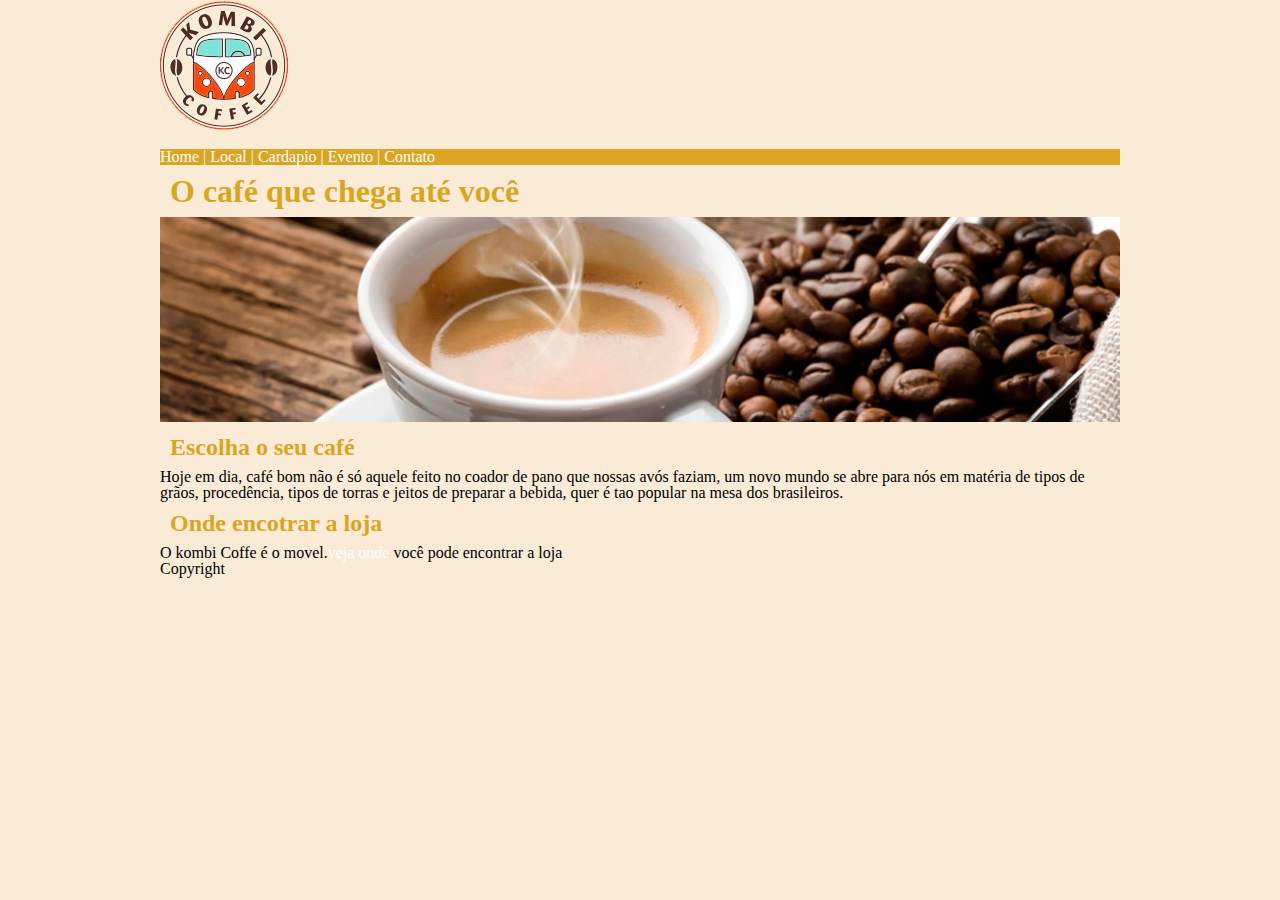
<file: tp3Html/Index.html>
<!DOCTYPE html>
<html lang="pt-br">
  <head>
    <title>Kombi Coffe</title>
    <meta charset="utf-8" />
    <link rel="stylesheet" href="reset.css" />
    <link rel="stylesheet" href="estilos.css" />
  </head>

  <h1 id = "h1fake" >Kombi Coffee</h1>

  <body>
    <div id="container">
      <header>
        <div>
          <img
            id="logo_kombi_coffee"
            src="img/logo_kombi_coffee.png"
            alt="logo_kombi_coffee"
          />
        </div>
        <nav>
          <ul>
            <li class="menuItem"><a href="Index.html">Home |</a></li>
            <li class="menuItem"><a href="Local.html">Local |</a></li>
            <li class="menuItem"><a href="Cardapio.html">Cardapio |</a></li>
            <li class="menuItem"><a href="Evento.html">Evento |</a></li>
            <li class="menuItem"><a href="Contato.html">Contato</a></li>
          </ul>
        </nav>
      </header>

      <main>
        <h1 class="titulo">O café que chega até você</h1>

        <section>
          <img id="banner" src="img/banner.jpg" alt="banner" />
        </section>

        <section>
          <h2 class="titulo">Escolha o seu café</h2>
          <p>
            Hoje em dia, café bom não é só aquele feito no coador de pano que
            nossas avós faziam, um novo mundo se abre para nós em matéria de
            tipos de grãos, procedência, tipos de torras e jeitos de preparar a
            bebida, quer é tao popular na mesa dos brasileiros.
          </p>

          <h2 class="titulo">Onde encotrar a loja</h2>
          <p>
            O kombi Coffe é o movel.<a href="https://www.google.com.br/maps"
              >veja onde</a
            >
            você pode encontrar a loja
          </p>
        <section>
      </main>

      <footer >
        <p>Copyright</p>
      </footer>
    </div>
  </body>
</html>
</file>
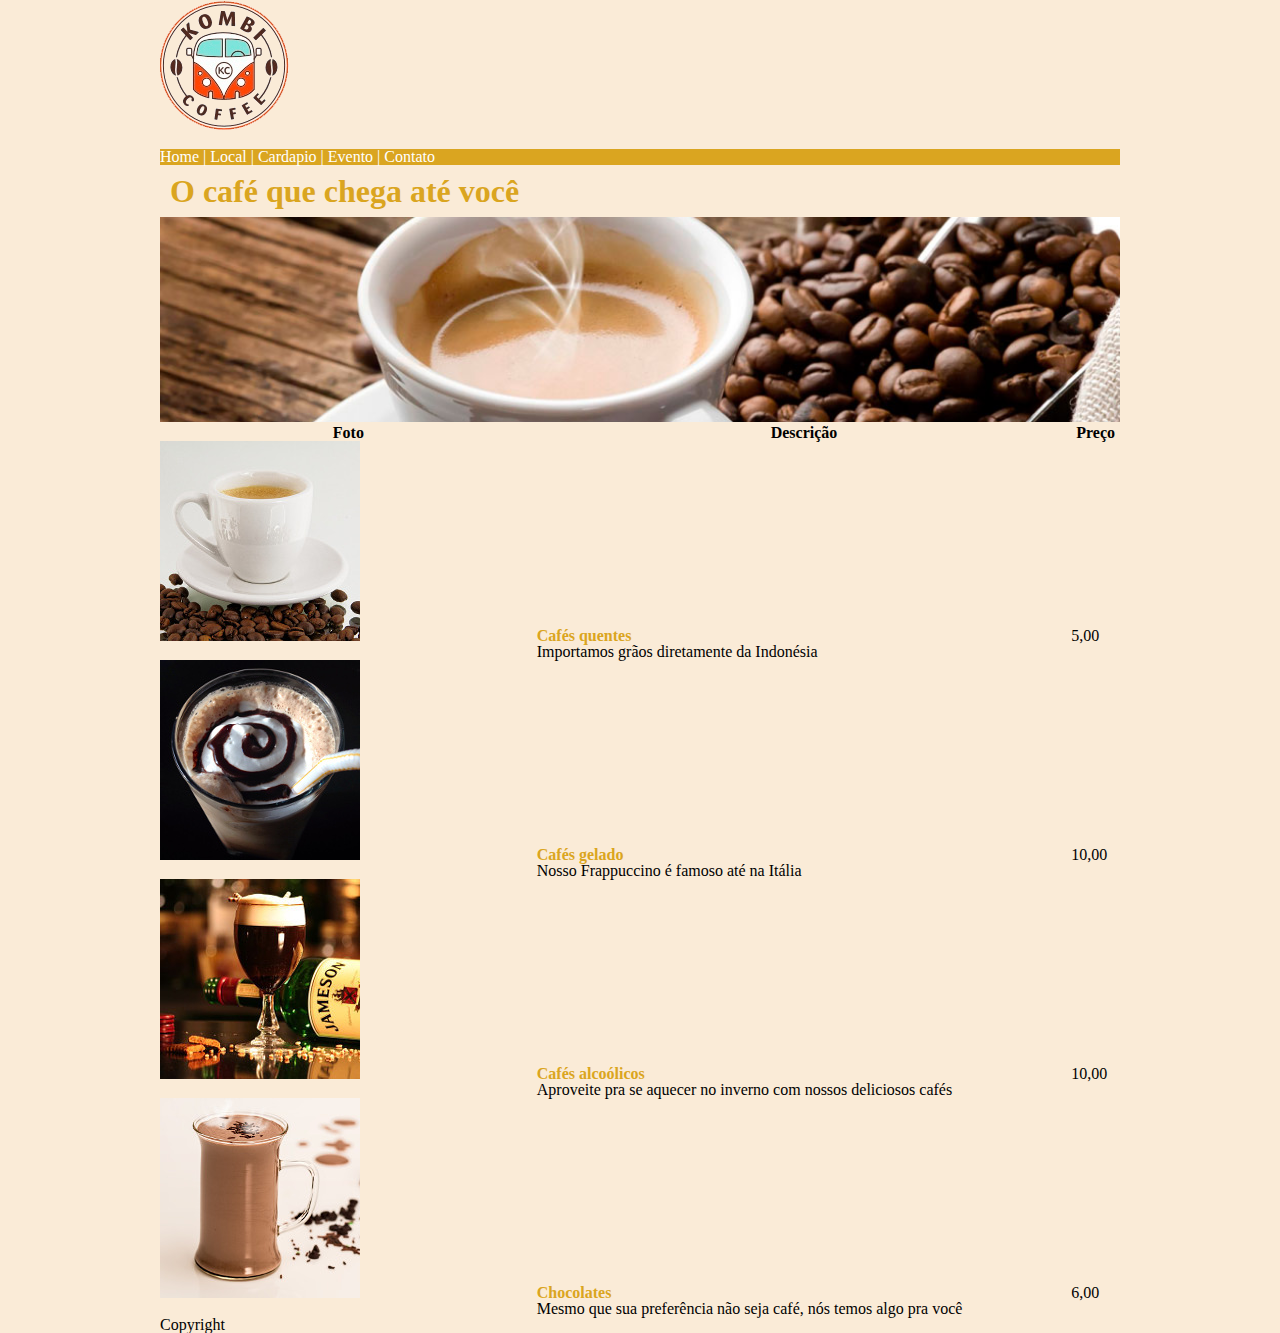
<file: tp3Html/Cardapio.html>
<!DOCTYPE html>
<html lang="pt-br">
  <head>
    <title>Kombi Coffe</title>
    <meta charset="utf-8" />
    <link rel="stylesheet" href="reset.css" />
    <link rel="stylesheet" href="estilos.css" />
  </head>

  <h1 id="h1fake">Kombi Coffee</h1>

  <body>
    <div id="container">
      <header>
        <div>
          <img
            id="logo_kombi_coffee"
            src="img/logo_kombi_coffee.png"
            alt="logo_kombi_coffee"
          />
        </div>
        <nav>
          <ul>
            <li class="menuItem"><a href="Index.html">Home |</a></li>
            <li class="menuItem"><a href="Local.html">Local |</a></li>
            <li class="menuItem"><a href="Cardapio.html">Cardapio |</a></li>
            <li class="menuItem"><a href="Evento.html">Evento |</a></li>
            <li class="menuItem"><a href="Contato.html">Contato</a></li>
          </ul>
        </nav>
      </header>

      <main>
        <h1 class="titulo">O café que chega até você</h1>

        <section>
          <img id="banner" src="img/banner.jpg" alt="banner" />
        </section>

        <table style="width: 100%">
          <tr>
            <th>Foto</th>
            <th>Descrição</th>
            <th>Preço</th>
          </tr>
          <tr>
            <td><img src="img/cafe-quente.jpg" /></td>
            <td>
              <b>Cafés quentes</b>
              <p>Importamos grãos diretamente da Indonésia</p>
            </td>
            <td>5,00</td>
          </tr>
          <tr>
            <td><img src="img/cafe-gelado.jpg" /></td>
            <td>
              <b>Cafés gelado</b>
              <p>Nosso Frappuccino é famoso até na Itália</p>
            </td>
            <td>10,00</td>
          </tr>
          <tr>
            <td><img src="img/cafe-alcoolico.jpg" /></td>
            <td>
              <b>Cafés alcoólicos</b>
              <p>
                Aproveite pra se aquecer no inverno com nossos deliciosos cafés
              </p>
            </td>
            <td>10,00</td>
          </tr>
          <tr>
            <td><img src="img/chocolate.jpg" /></td>
            <td>
              <b>Chocolates</b>
              <p>
                Mesmo que sua preferência não seja café, nós temos algo pra você
              </p>
            </td>
            <td>6,00</td>
          </tr>
        </table>
      </main>

      <footer>
        <p>Copyright</p>
      </footer>
    </div>
  </body>
</html>
</file>
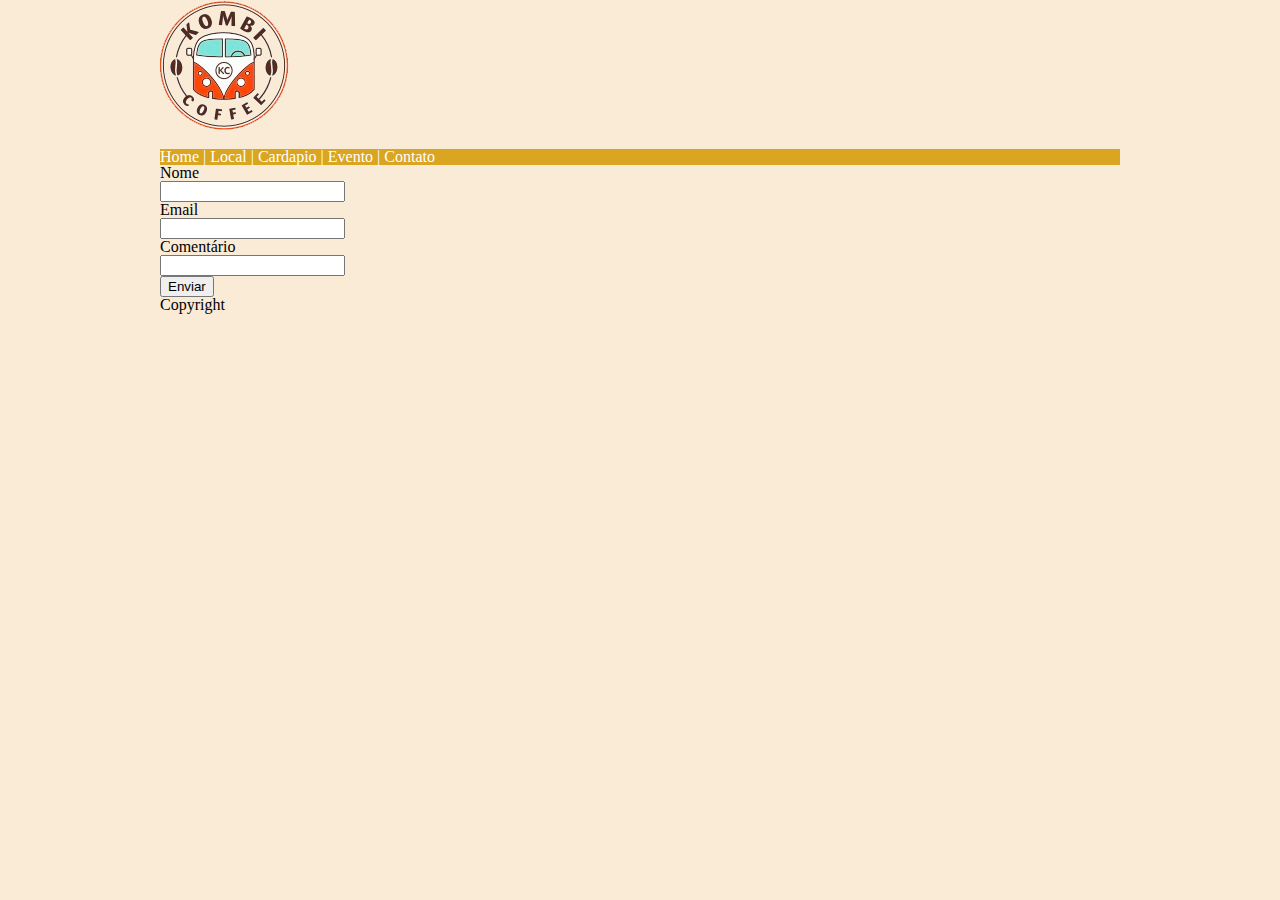
<file: tp3Html/Contato.html>
<!DOCTYPE html>
<html lang="pt-br">
  <head>
    <title>Kombi Coffe</title>
    <meta charset="utf-8" />
    <link rel="stylesheet" href="reset.css" />
    <link rel="stylesheet" href="estilos.css" />
  </head>

  <h1 id="h1fake">Kombi Coffee</h1>

  <body>
    <div id="container">
      <header>
        <div>
          <img
            id="logo_kombi_coffee"
            src="img/logo_kombi_coffee.png"
            alt="logo_kombi_coffee"
          />
        </div>
        <nav>
          <ul>
            <li class="menuItem"><a href="Index.html">Home |</a></li>
            <li class="menuItem"><a href="Local.html">Local |</a></li>
            <li class="menuItem"><a href="Cardapio.html">Cardapio |</a></li>
            <li class="menuItem"><a href="Evento.html">Evento |</a></li>
            <li class="menuItem"><a href="Contato.html">Contato</a></li>
          </ul>
        </nav>
      </header>

      <main id="contato">
        <section>
          <label>Nome</label>
          <input type="text" />
        </section>
        <section>
          <label>Email</label>
          <input type="text" />
        </section>
        <section>
          <label>Comentário</label>
          <input type="text" />
        </section>
        <button>Enviar</button>
      </main>

      <footer>
        <p>Copyright</p>
      </footer>
    </div>
  </body>
</html>
</file>
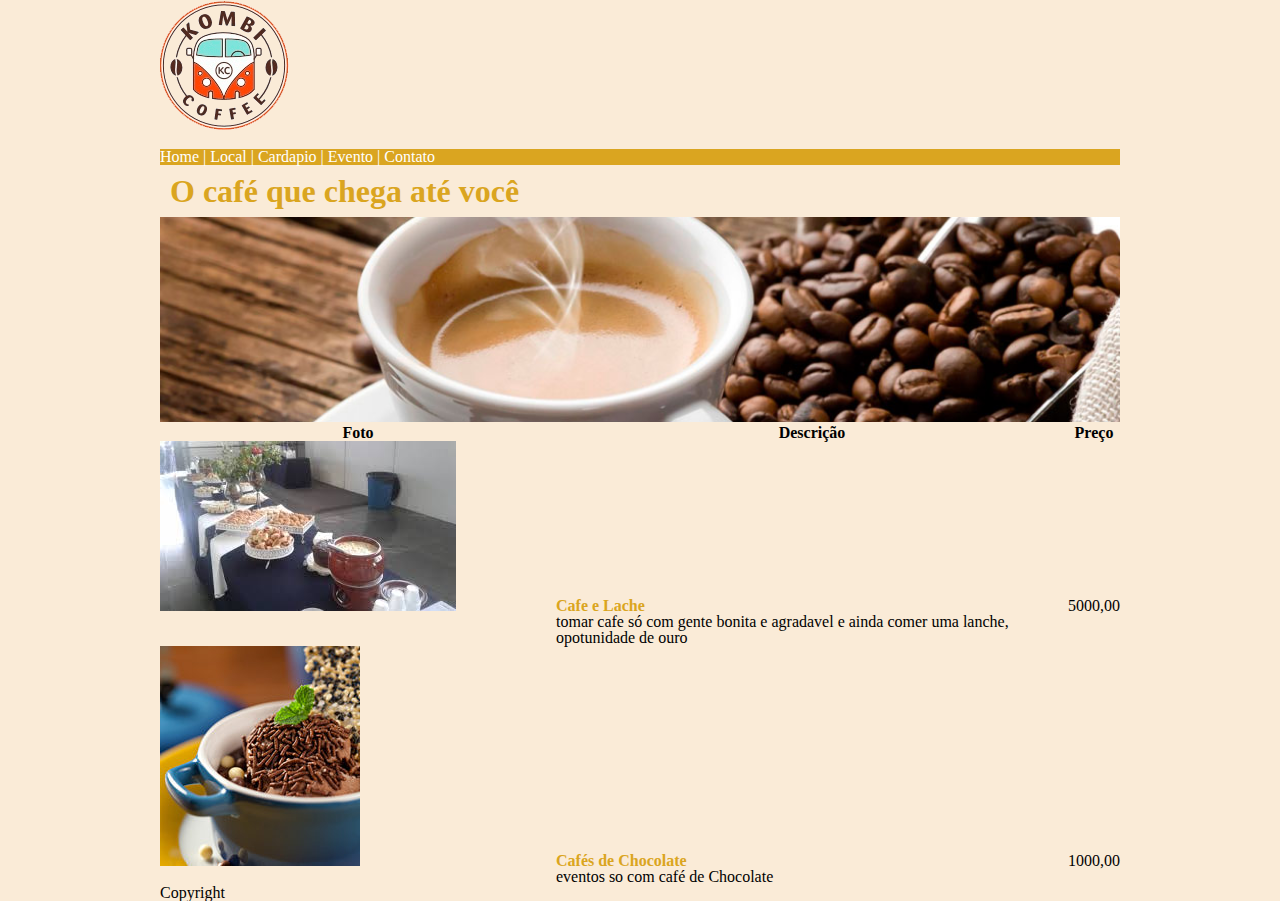
<file: tp3Html/Evento.html>
<!DOCTYPE html>
<html lang="pt-br">
  <head>
    <title>Kombi Coffe</title>
    <meta charset="utf-8" />
    <link rel="stylesheet" href="reset.css" />
    <link rel="stylesheet" href="estilos.css" />
  </head>

  <h1 id="h1fake">Kombi Coffee</h1>

  <body>
    <div id="container">
      <header>
        <div>
          <img
            id="logo_kombi_coffee"
            src="img/logo_kombi_coffee.png"
            alt="logo_kombi_coffee"
          />
        </div>
        <nav>
          <ul>
            <li class="menuItem"><a href="Index.html">Home |</a></li>
            <li class="menuItem"><a href="Local.html">Local |</a></li>
            <li class="menuItem"><a href="Cardapio.html">Cardapio |</a></li>
            <li class="menuItem"><a href="Evento.html">Evento |</a></li>
            <li class="menuItem"><a href="Contato.html">Contato</a></li>
          </ul>
        </nav>
      </header>

      <main></main>

      <main>
        <h1 class="titulo">O café que chega até você</h1>

        <section>
          <img id="banner" src="img/banner.jpg" alt="banner" />
        </section>

        <table style="width: 100%">
          <tr>
            <th>Foto</th>
            <th>Descrição</th>
            <th>Preço</th>
          </tr>
          <tr>
            <td><img src="img/cafe2.jpg" /></td>
            <td>
              <b>Cafe e Lache</b>
              <p>
                tomar cafe só com gente bonita e agradavel e ainda comer uma
                lanche, opotunidade de ouro
              </p>
            </td>
            <td>5000,00</td>
          </tr>
          <tr>
            <td><img src="img/cafe1.jpg" /></td>
            <td>
              <b>Cafés de Chocolate</b>
              <p>eventos so com café de Chocolate</p>
            </td>
            <td>1000,00</td>
          </tr>
        </table>
      </main>

      <footer>
        <p>Copyright</p>
      </footer>
    </div>
  </body>
</html>
</file>
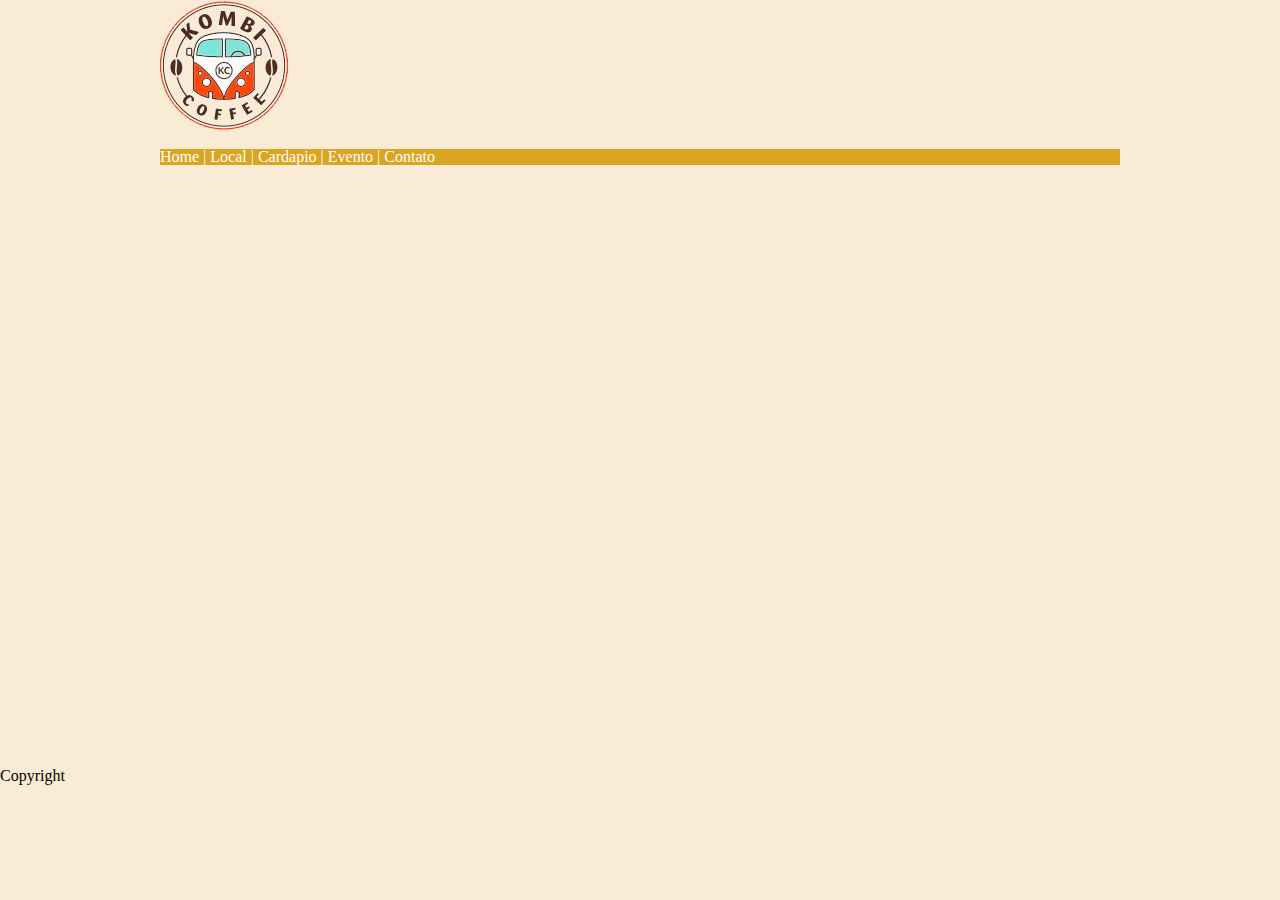
<file: tp3Html/Local.html>
<!DOCTYPE html>
<html lang="pt-br">
  <head>
    <title>Kombi Coffe</title>
    <meta charset="utf-8" />
    <link rel="stylesheet" href="reset.css" />
    <link rel="stylesheet" href="estilos.css" />
  </head>

  <h1 id="h1fake">Kombi Coffee</h1>

  <body>
    <div id="container">
      <header>
        <div>
          <img
            id="logo_kombi_coffee"
            src="img/logo_kombi_coffee.png"
            alt="logo_kombi_coffee"
          />
        </div>
        <nav>
          <ul>
            <li class="menuItem"><a href="Index.html">Home |</a></li>
            <li class="menuItem"><a href="Local.html">Local |</a></li>
            <li class="menuItem"><a href="Cardapio.html">Cardapio |</a></li>
            <li class="menuItem"><a href="Evento.html">Evento |</a></li>
            <li class="menuItem"><a href="Contato.html">Contato</a></li>
          </ul>
        </nav>
      </header>
    </div>
    <main>
      <iframe
        width="100%"
        height="600"
        frameborder="0"
        scrolling="no"
        marginheight="0"
        marginwidth="0"
        src="https://maps.google.com/maps?width=100%25&amp;height=600&amp;hl=en&amp;q=Rua%20do%20Ros%C3%A1rio%20128,%20Centro,%20Rio%20de%20Janeiro+(My%20Business%20Name)&amp;t=&amp;z=14&amp;ie=UTF8&amp;iwloc=B&amp;output=embed"
      ></iframe>
    </main>
    <footer>
      <p>Copyright</p>
    </footer>
  </body>
</html>
</file>
<file: tp3Html/estilos.css>
body {
  background-color: antiquewhite;
}

.menuitem {
  display: inline-block;
}

#logo_kombi_coffee {
  margin-bottom: 15px;
}

#banner {
  width: 100%;
}

.titulo {
  color: goldenrod;
  margin: 10px;
}

li {
  display: inline;
}

#h1fake {
  display: none;
}

#container {
  margin: 0 auto;
  width: 960px;
}
ul {
  background-color: goldenrod;
}

a:link,
a:visited {
  color: white;
  text-decoration: none;
}

a:hover {
  color: brown;
  text-decoration: underline;
}

#contato {
  max-width: 10px;
}

h2 {
  font-size: 1.5em;
}

h1 {
  font-size: 2em;
}

b {
  color: goldenrod;
}
img {
  margin-right: 100px;
}
</file>
